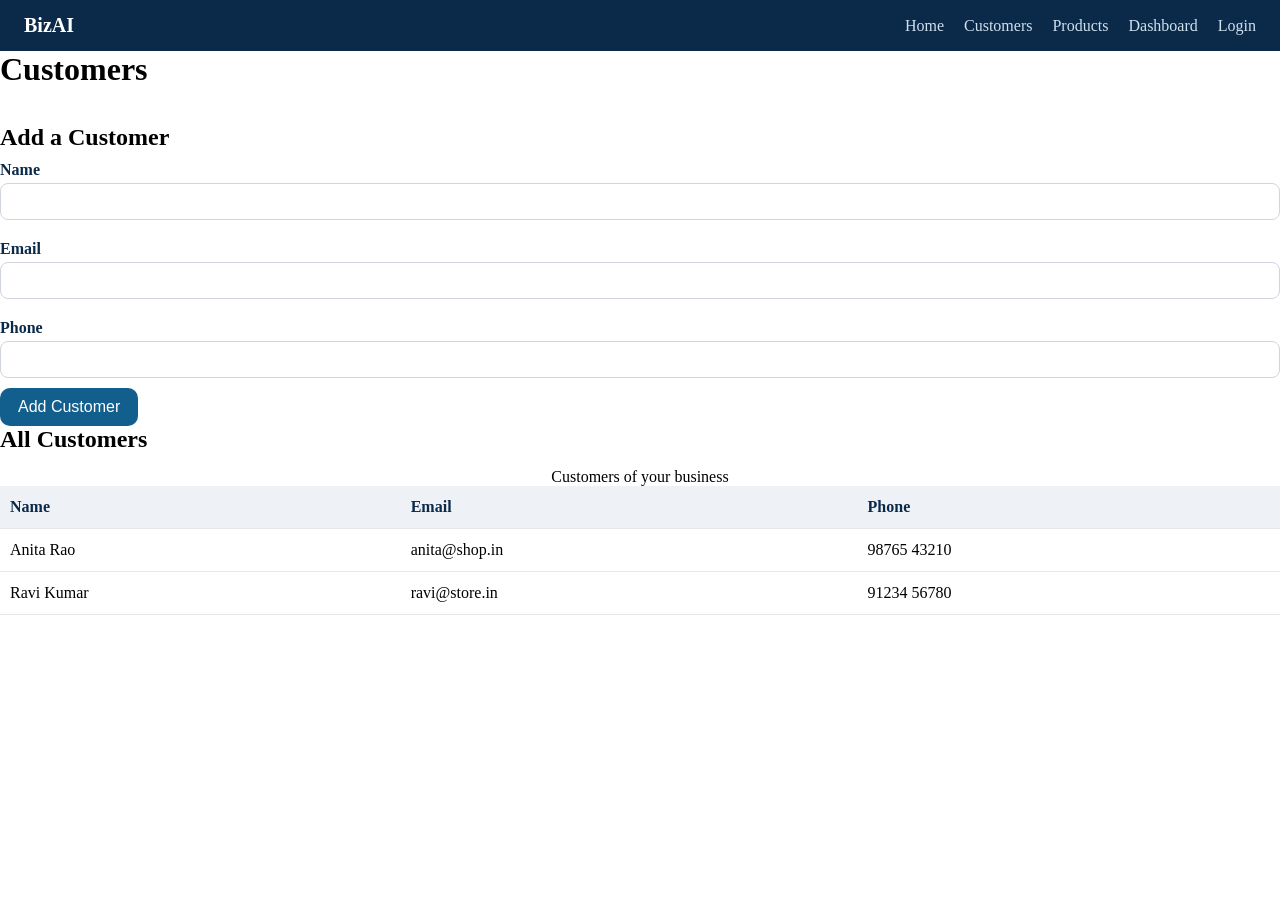
<file: customers.html>
<html lang="en">
<head>
  <meta charset="UTF-8">
  <meta name="viewport" content="width=device-width, initial-scale=1.0">
  <title>Document</title>
  <link rel="stylesheet" href="static/css/style.css">
</head>
<body>

<nav>
    <strong>BizAI</strong>

    <a href="index.html">Home</a>
    <a href="customers.html">Customers</a>
    <a href="products.html">Products</a>
    <a href="dashboard.html">Dashboard</a>
    <a href="login.html">Login</a>
</nav>

  <main>
  <h1>Customers</h1><br><br>
  <section>
    <h2>Add a Customer</h2>
    <form>
      <label for="name">Name</label>
      <input id="name" name="name" type="text" required>
      <label for="email">Email</label>
      <input id="email" name="email" type="email" required>
      <label for="phone">Phone</label>
      <input id="phone" name="phone" type="tel">
      <button>Add Customer</button>
    </form>
  </section>
  <section>
    <h2>All Customers</h2>
    <table>
      <caption>Customers of your business</caption>
      <thead><tr><th>Name</th><th>Email</th><th>Phone</th></tr></thead>
      <tbody>
        <tr><td>Anita Rao</td><td>anita@shop.in</td><td>98765 43210</td></tr>
        <tr><td>Ravi Kumar</td><td>ravi@store.in</td><td>91234 56780</td></tr>
       
      </tbody>
    </table>
  </section>
</main>
</body>
</html>
</file>
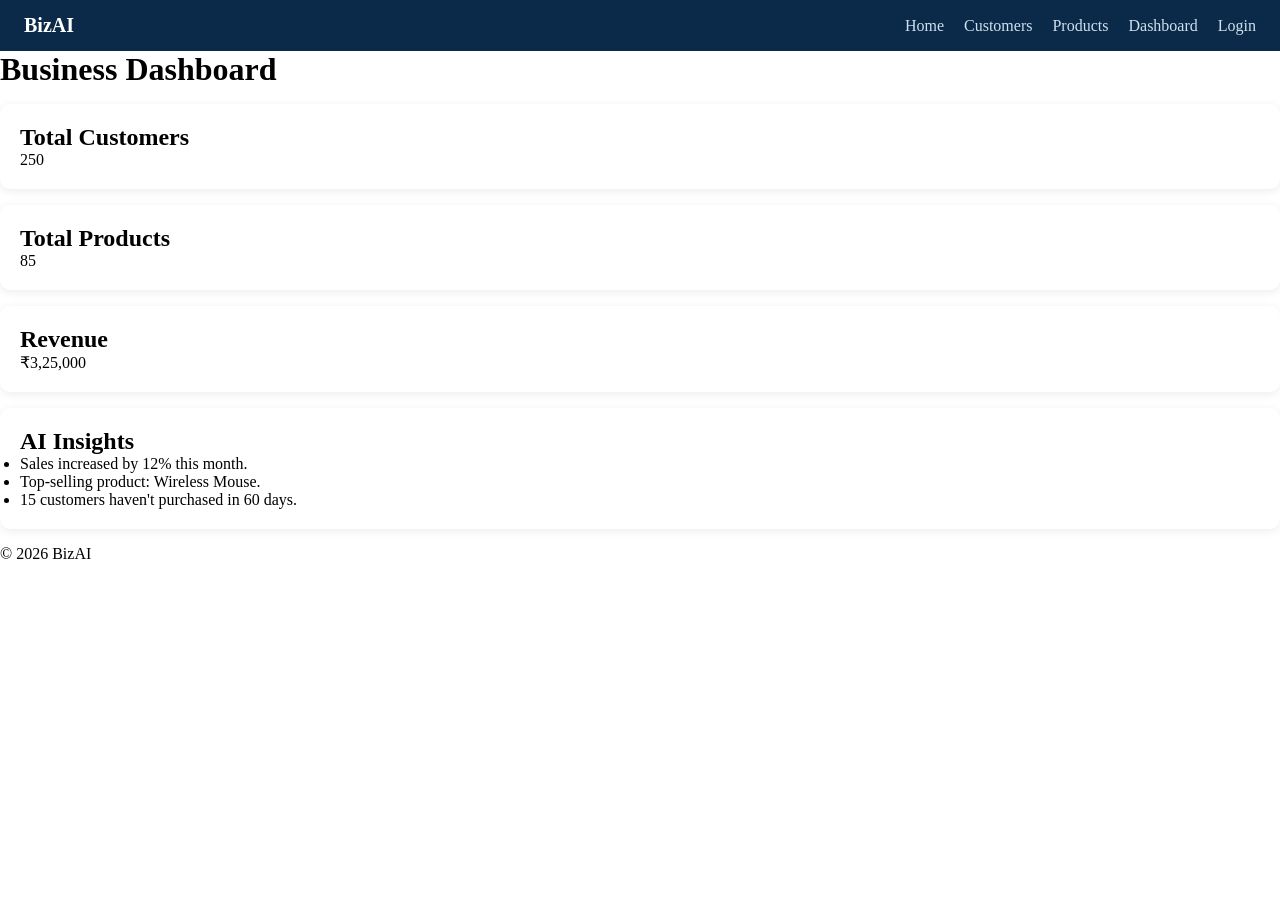
<file: dashboard.html>
<!DOCTYPE html>
<html lang="en">
<head>
  <meta charset="UTF-8">
  <meta name="viewport" content="width=device-width, initial-scale=1.0">
  <title>Dashboard - BizAI</title>
   <link rel="stylesheet" href="static/css/style.css">
</head>
<body>

<header>
  <nav>
    <strong>BizAI</strong>
    <a href="index.html">Home</a>
    <a href="customers.html">Customers</a>
    <a href="products.html">Products</a>
    <a href="dashboard.html">Dashboard</a>
    <a href="login.html">Login</a>
  </nav>
</header>

<main>
  <h1>Business Dashboard</h1>

  <div class="card">
    <h2>Total Customers</h2>
    <p>250</p>
  </div>

  <div class="card">
    <h2>Total Products</h2>
    <p>85</p>
  </div>

  <div class="card">
    <h2>Revenue</h2>
    <p>₹3,25,000</p>
  </div>

  <div class="card">
    <h2>AI Insights</h2>
    <ul>
      <li>Sales increased by 12% this month.</li>
      <li>Top-selling product: Wireless Mouse.</li>
      <li>15 customers haven't purchased in 60 days.</li>
    </ul>
  </div>
</main>

<footer>
  <p>&copy; 2026 BizAI</p>
</footer>

</body>
</html>
</file>
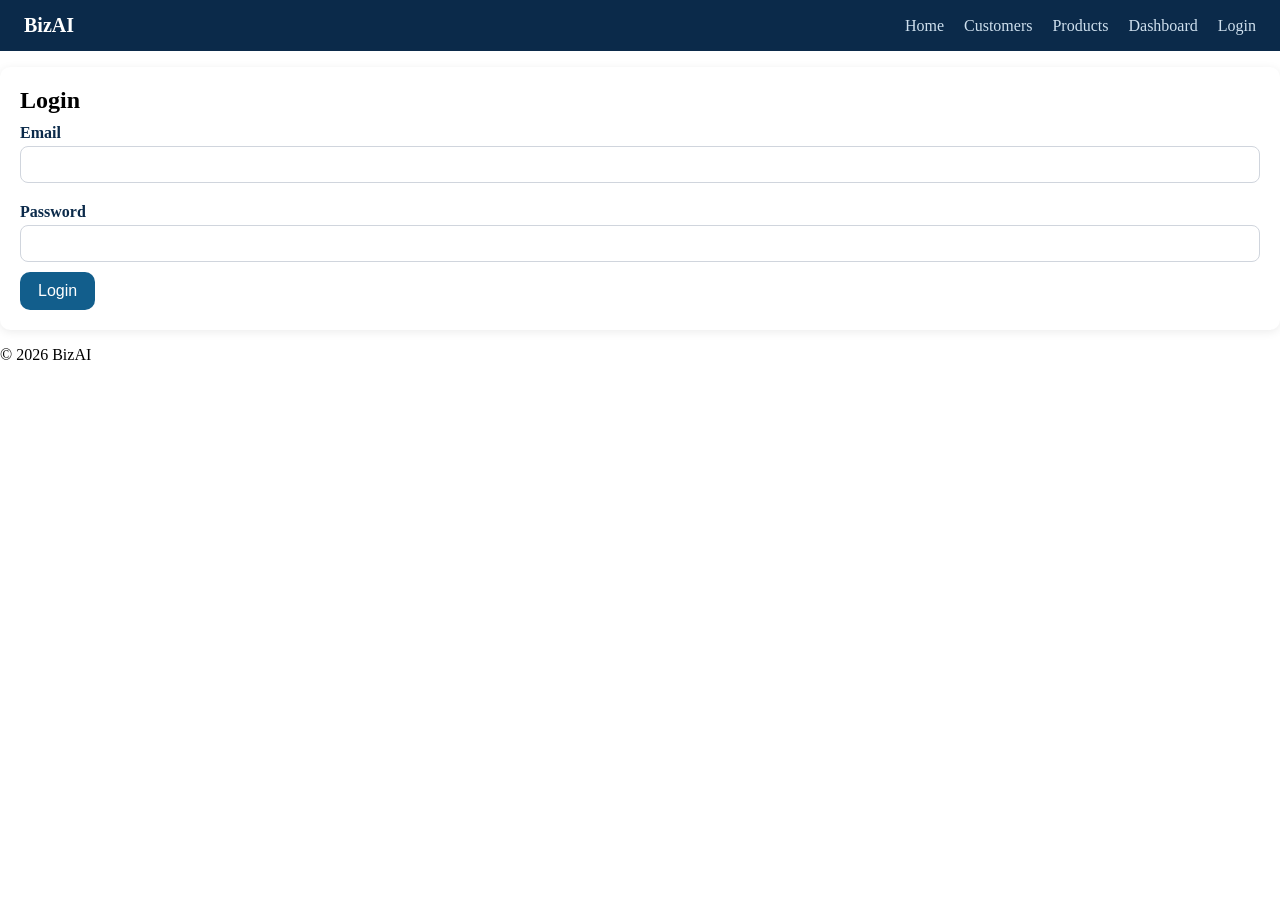
<file: login.html>
<!DOCTYPE html>
<html lang="en">
<head>
  <meta charset="UTF-8">
  <meta name="viewport" content="width=device-width, initial-scale=1.0">
  <title>Login - BizAI</title>
  <link rel="stylesheet" href="static/css/style.css">
</head>
<body>

<header>
<nav>
<strong>BizAI</strong>
<a href="index.html">Home</a>
<a href="customers.html">Customers</a>
<a href="products.html">Products</a>
<a href="dashboard.html">Dashboard</a>
<a href="login.html">Login</a>
</nav>
</header>

<main>

<section class="card">

<h1>Login</h1>

<form>

<label for="email">Email</label>
<input type="email" id="email" required>

<label for="password">Password</label>
<input type="password" id="password" required>

<button type="submit">Login</button>

</form>

</section>

</main>

<footer>
<p>&copy; 2026 BizAI</p>
</footer>

</body>
</html>
</file>
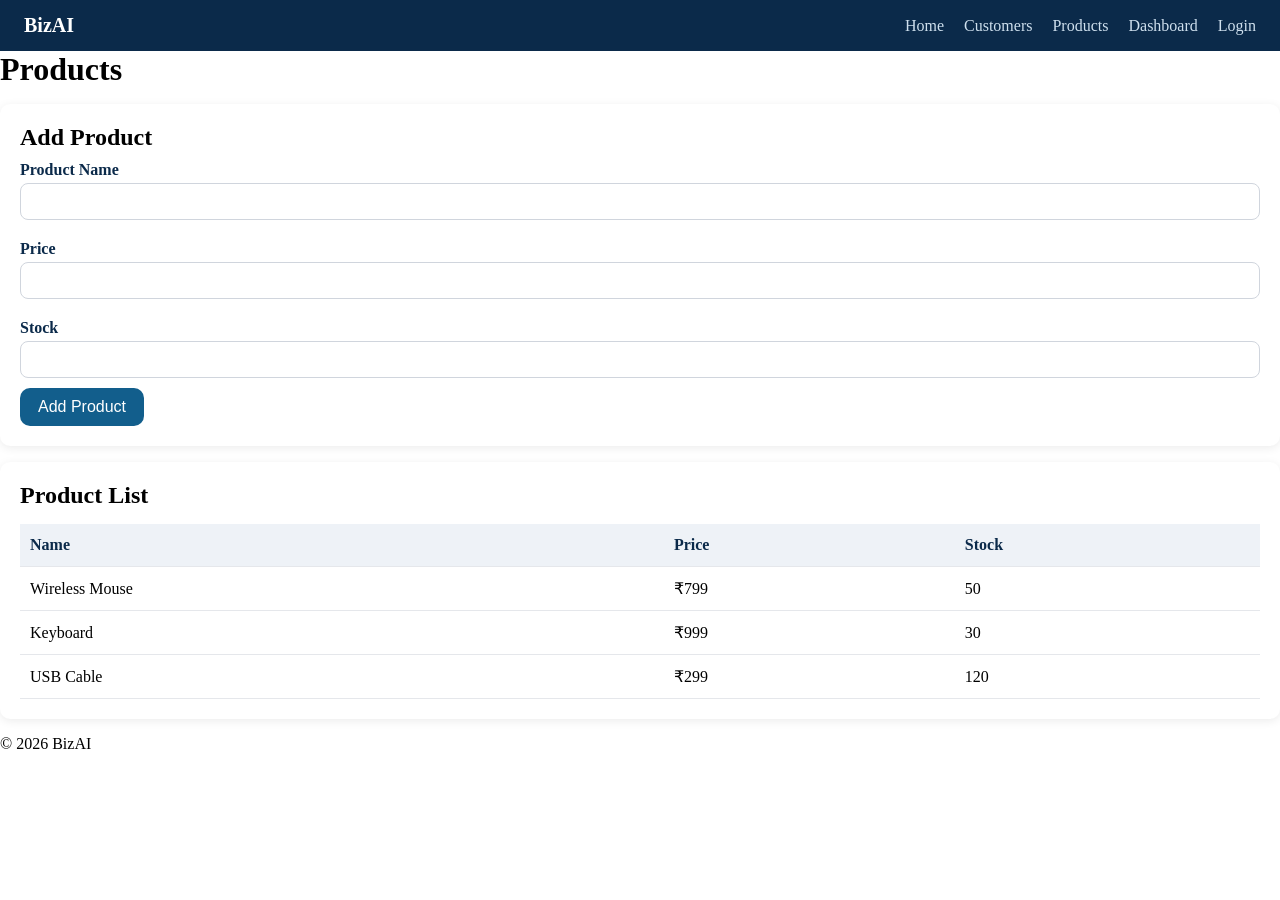
<file: products.html>
<!DOCTYPE html>
<html lang="en">
<head>
  <meta charset="UTF-8">
  <meta name="viewport" content="width=device-width, initial-scale=1.0">
  <title>Products - BizAI</title>
   <link rel="stylesheet" href="static/css/style.css">
</head>
<body>

<header>
  <nav>
    <strong>BizAI</strong>
    <a href="index.html">Home</a>
    <a href="customers.html">Customers</a>
    <a href="products.html">Products</a>
    <a href="dashboard.html">Dashboard</a>
    <a href="login.html">Login</a>
  </nav>
</header>

<main>

<h1>Products</h1>

<section class="card">
<h2>Add Product</h2>

<form>

<label for="pname">Product Name</label>
<input type="text" id="pname" required>

<label for="price">Price</label>
<input type="number" id="price" required>

<label for="stock">Stock</label>
<input type="number" id="stock" required>

<button type="submit">Add Product</button>

</form>
</section>

<section class="card">

<h2>Product List</h2>

<table>

<thead>
<tr>
<th>Name</th>
<th>Price</th>
<th>Stock</th>
</tr>
</thead>

<tbody>
<tr>
<td>Wireless Mouse</td>
<td>₹799</td>
<td>50</td>
</tr>

<tr>
<td>Keyboard</td>
<td>₹999</td>
<td>30</td>
</tr>

<tr>
<td>USB Cable</td>
<td>₹299</td>
<td>120</td>
</tr>
</tbody>

</table>

</section>

</main>

<footer>
<p>&copy; 2026 BizAI</p>
</footer>

</body>
</html>
</file>
<file: static/css/style.css>
:root {
    --brand: #125E8C;
    --brand-dark: #0B2A4A;
    --accent: #0E8A7A;
    --bg: #f4f6f9;
    --card: #ffffff;
    --text: #333333;
    --radius: 10px;
}


* {
    margin: 0;
    padding: 0;
    box-sizing: border-box;
}


    font-family: system-ui, Arial, sans-serif;
    background: var(--bg);
    color: var(--text);
    line-height: 1.5;
}



main {
    max-width: 960px;
    margin: 24px auto;
    padding: 0 16px;
}

nav {
    display: flex;
    align-items: center;
    gap: 20px;
    background: var(--brand-dark);
    padding: 14px 24px;
}

nav strong {
    color: white;
    font-size: 20px;
    margin-right: auto;
}

nav a {
    color: #cfe0ee;
    text-decoration: none;
}

nav a:hover {
    color: white;
}

/* ===========================
   Buttons
=========================== */
button,
.btn {
    background: var(--brand);
    color: white;
    border: none;
    padding: 10px 18px;
    border-radius: var(--radius);
    cursor: pointer;
    font-size: 16px;
}

button:hover,
.btn:hover {
    background: var(--accent);
}


.card {
    background: var(--card);
    border-radius: var(--radius);
    padding: 20px;
    margin: 16px 0;
    box-shadow: 0 2px 10px rgba(0, 0, 0, 0.08);
}


label {
    display: block;
    margin: 10px 0 4px;
    font-weight: 600;
    color: var(--brand-dark);
}

input {
    width: 100%;
    padding: 10px;
    border: 1px solid #d0d5dd;
    border-radius: 8px;
    margin-bottom: 10px;
}

/* ===========================
   Tables
=========================== */
table {
    width: 100%;
    border-collapse: collapse;
    margin-top: 15px;
}

th,
td {
    text-align: left;
    padding: 12px 10px;
    border-bottom: 1px solid #e5e7eb;
}

thead th {
    background: #eef2f7;
    color: var(--brand-dark);
}
</file>
